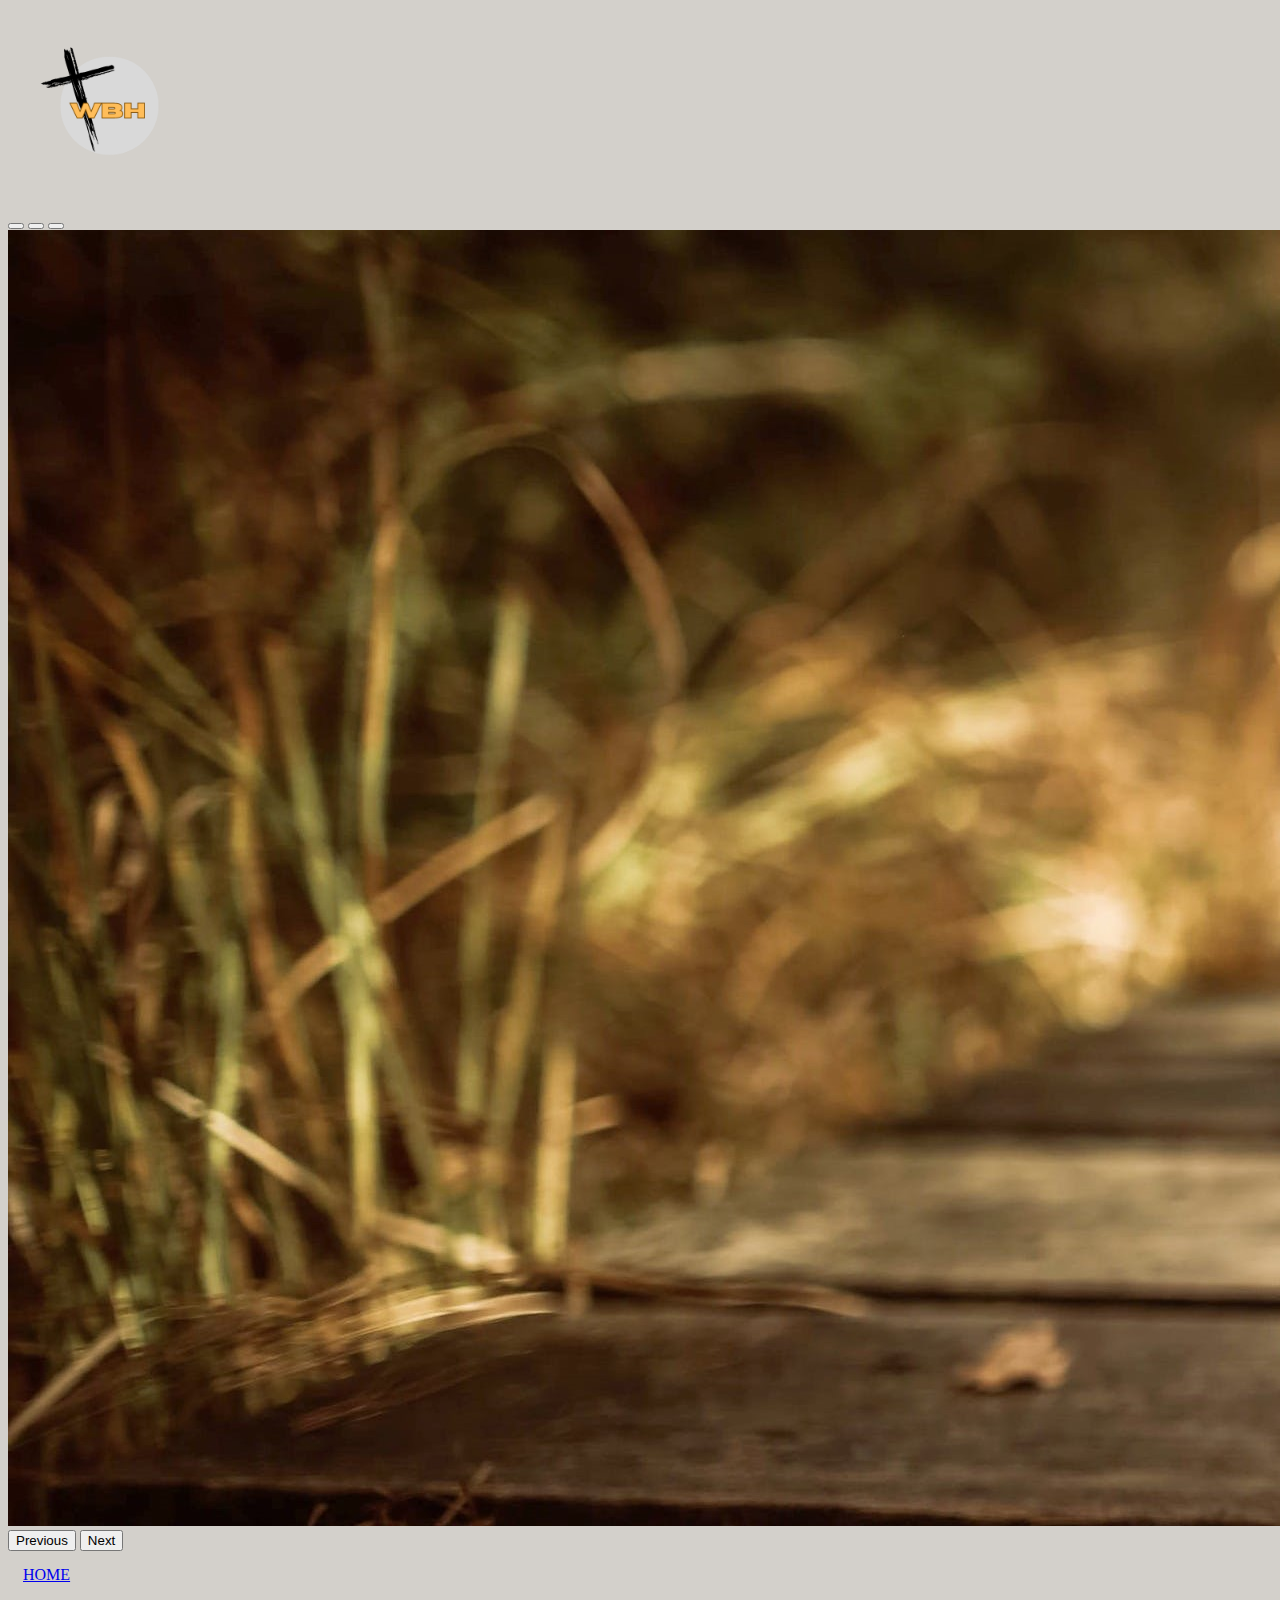
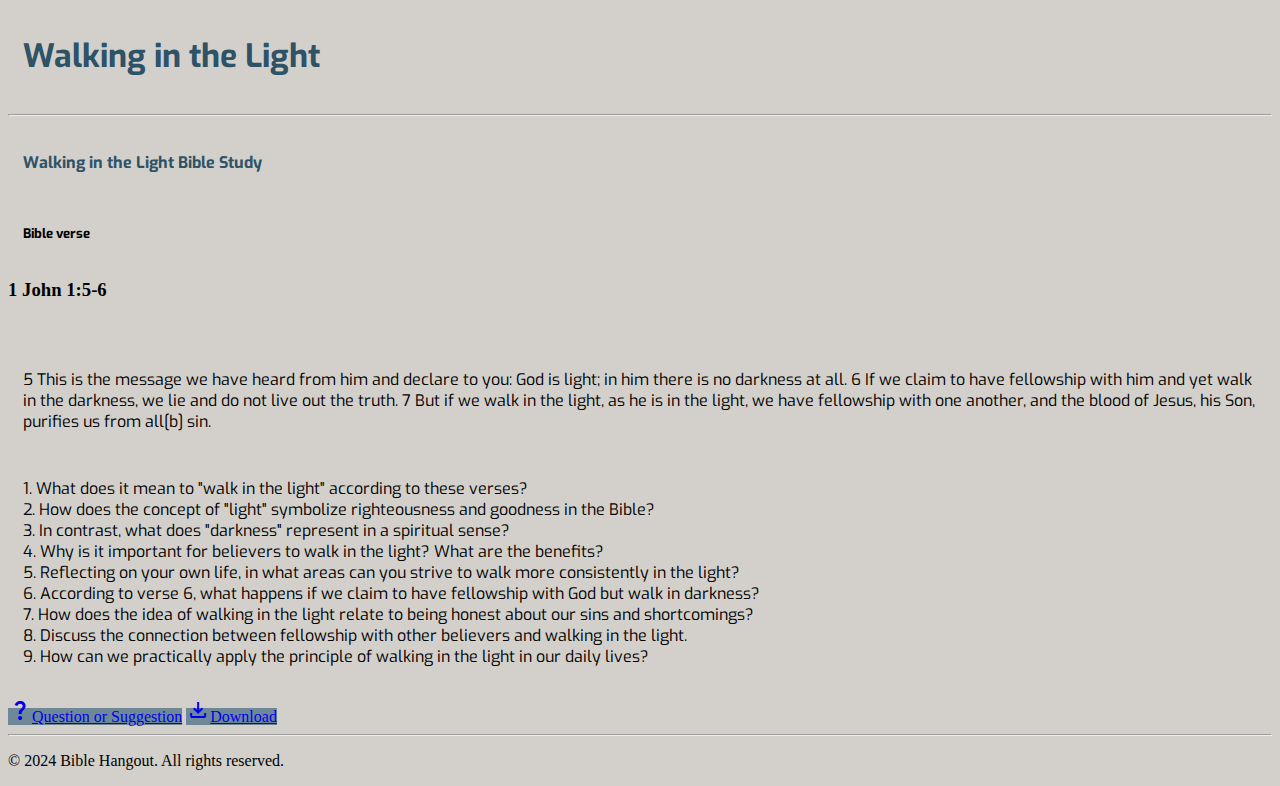
<file: bs1.html>
<!doctype html>
<html lang="en">
  <head>
    <meta charset="utf-8">
    <meta name="viewport" content="width=device-width, initial-scale=1">
    <title>Bible Hangout</title>
    <link href="https://cdn.jsdelivr.net/npm/bootstrap@5.3.2/dist/css/bootstrap.min.css" rel="stylesheet" integrity="sha384-T3c6CoIi6uLrA9TneNEoa7RxnatzjcDSCmG1MXxSR1GAsXEV/Dwwykc2MPK8M2HN" crossorigin="anonymous">
    <link rel="stylesheet" href="bs1.css">
    <link rel="preconnect" href="https://fonts.googleapis.com">
    <link rel="preconnect" href="https://fonts.gstatic.com" crossorigin>
    <link href="https://fonts.googleapis.com/css2?family=Exo:wght@500&display=swap" rel="stylesheet">
    <link rel="stylesheet" href="https://fonts.googleapis.com/css2?family=Material+Symbols+Outlined:opsz,wght,FILL,GRAD@20..48,100..700,0..1,-50..200" />
  </head>
  <body>
    <div class="container">
        <a href="index.html"><img class="mx-auto d-block" src="images/logo.png" style="height: 200px; margin-right: 30px;"></a> 
        <div id="carouselExampleIndicators" class="carousel slide">
            <div class="carousel-indicators">
              <button type="button" data-bs-target="#carouselExampleIndicators" data-bs-slide-to="0" class="active" aria-current="true" aria-label="Slide 1"></button>
              <button type="button" data-bs-target="#carouselExampleIndicators" data-bs-slide-to="1" aria-label="Slide 2"></button>
              <button type="button" data-bs-target="#carouselExampleIndicators" data-bs-slide-to="2" aria-label="Slide 3"></button>
            </div>
            <div class="carousel-inner">
              <div class="carousel-item active">
                <img src="images/light - cour.jpg" class="d-block w-100 h-50" alt="...">
              </div>

            </div>
            <button class="carousel-control-prev" type="button" data-bs-target="#carouselExampleIndicators" data-bs-slide="prev">
              <span class="carousel-control-prev-icon" aria-hidden="true"></span>
              <span class="visually-hidden">Previous</span>
            </button>
            <button class="carousel-control-next" type="button" data-bs-target="#carouselExampleIndicators" data-bs-slide="next">
              <span class="carousel-control-next-icon" aria-hidden="true"></span>
              <span class="visually-hidden">Next</span>
            </button>
          </div>
          <div id="hm-btn" ><a href="index.html" class="btn btn-primary" >HOME</a></div> 
         <div class="content">
            <h1 class="text-center" id="tit-1">Walking in the Light</h1><hr>
            <h4 id="tit-1">Walking in the Light Bible Study</h4>
            <h5 id="tit-2">Bible verse</h5>

            <h3>1 John 1:5-6 </h3>  <br>
            <p id="tit-2">
                5 This is the message we have heard from him and declare to you: God is light; in him there is no darkness at all. 6 If we claim to have fellowship with him and yet walk in the darkness, we lie and do not live out the truth. 7 But if we walk in the light, as he is in the light, we have fellowship with one another, and the blood of Jesus, his Son, purifies us from all[b] sin.


            </p>
                <div class="question">
                    <p id="tit-2">
                        1. What does it mean to "walk in the light" according to these verses?<br>
   
                        2. How does the concept of "light" symbolize righteousness and goodness in the Bible?<br>
                        
                        3. In contrast, what does "darkness" represent in a spiritual sense?<br>
                        
                        4. Why is it important for believers to walk in the light? What are the benefits?<br>
                        
                        5. Reflecting on your own life, in what areas can you strive to walk more consistently in the light?<br>
                        
                        6. According to verse 6, what happens if we claim to have fellowship with God but walk in darkness?<br>
                        
                        7. How does the idea of walking in the light relate to being honest about our sins and shortcomings?<br>
                        
                        8. Discuss the connection between fellowship with other believers and walking in the light.<br>
                        
                        9. How can we practically apply the principle of walking in the light in our daily lives?<br>

                    </p>
                </div>
         </div>
         <a href="https://docs.google.com/forms/d/e/1FAIpQLSeLeiA40-kdctczi4ESv5QTFLhoCs9cSaJFUHIl-m-TKtm2LQ/viewform?usp=sf_link" class="btn btn-primary" id="btn-q"><span class="material-symbols-outlined">
            question_mark
            </span>Question or Suggestion</a>

            <a href="question.txt" class="btn btn-primary" id="btn-q" download=""><span class="material-symbols-outlined">
              download
              </span>Download</a>

    </div>
    <hr id="li-hr-dark">
        <!-- Footer -->
    <footer class="text-center mt-5" id="li-hr-dark" >
        <p>&copy; 2024 Bible Hangout. All rights reserved.</p>
    </footer>

    <script src="https://cdn.jsdelivr.net/npm/bootstrap@5.3.2/dist/js/bootstrap.bundle.min.js" integrity="sha384-C6RzsynM9kWDrMNeT87bh95OGNyZPhcTNXj1NW7RuBCsyN/o0jlpcV8Qyq46cDfL" crossorigin="anonymous"></script>
  </body>
</html>
</file>
<file: bs1.css>
body{
    background-color: #D3D0CB;
}

#tit-1{
    color: #2E5266;
    font-family: 'Exo', sans-serif;
    padding: 15px;
}
#tit-2{
    color: black;
    font-family: 'Exo', sans-serif;
    padding: 15px;
}
#hm-btn {
    padding: 15px;
}
/* style.css */

@keyframes fadeIn {
    from {
      opacity: 0;
      transform: translateY(-20px);
    }
    to {
      opacity: 1;
      transform: translateY(0);
    }
  }
  
  #tit-1 {
    animation: fadeIn 1s ease-out; /* Apply the animation to the h1 element */
  }
  footer{
    color: white;
  }
  #li-hr-dark {
    color: rgb(0, 0, 0);
  }

  #btn-q {
    background-color: #6E8898;
    border-color: #e2c044;
}
</file>
